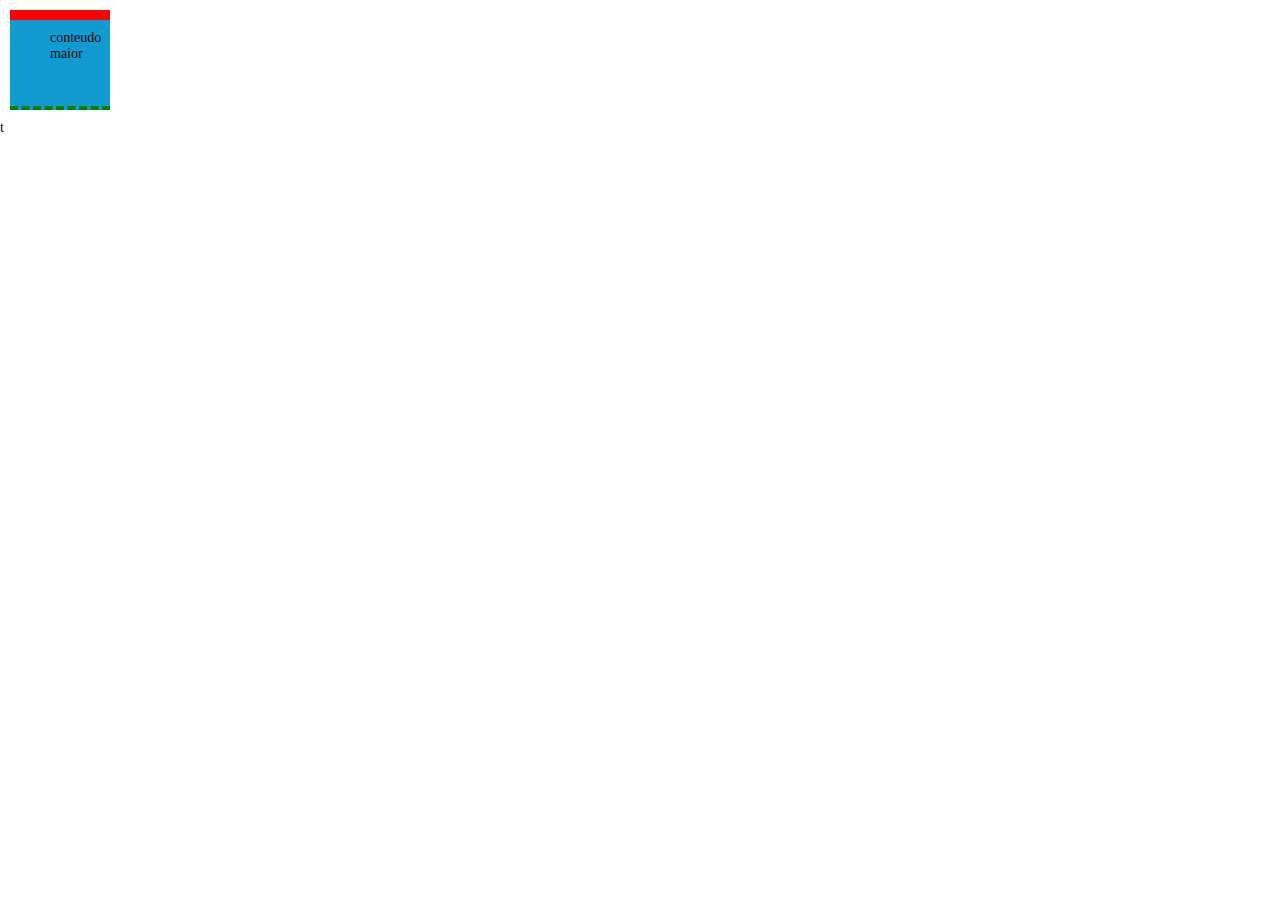
<file: box-model.html>
<!DOCTYPE html>
<html>
<head>
    <meta charset='utf-8'>
    <meta http-equiv='X-UA-Compatible' content='IE=edge'>
    <title>box-model</title>
    <meta name='viewport' content='width=device-width, initial-scale=1'>
    <link rel="stylesheet" href="./css/style.css">

</head>
<body>
            <!--AULA SOBRE BOX-MODEL-->
            <div class="box">
                conteudo maior
            </div>
        </div>
    
</body>
</html>t
</file>
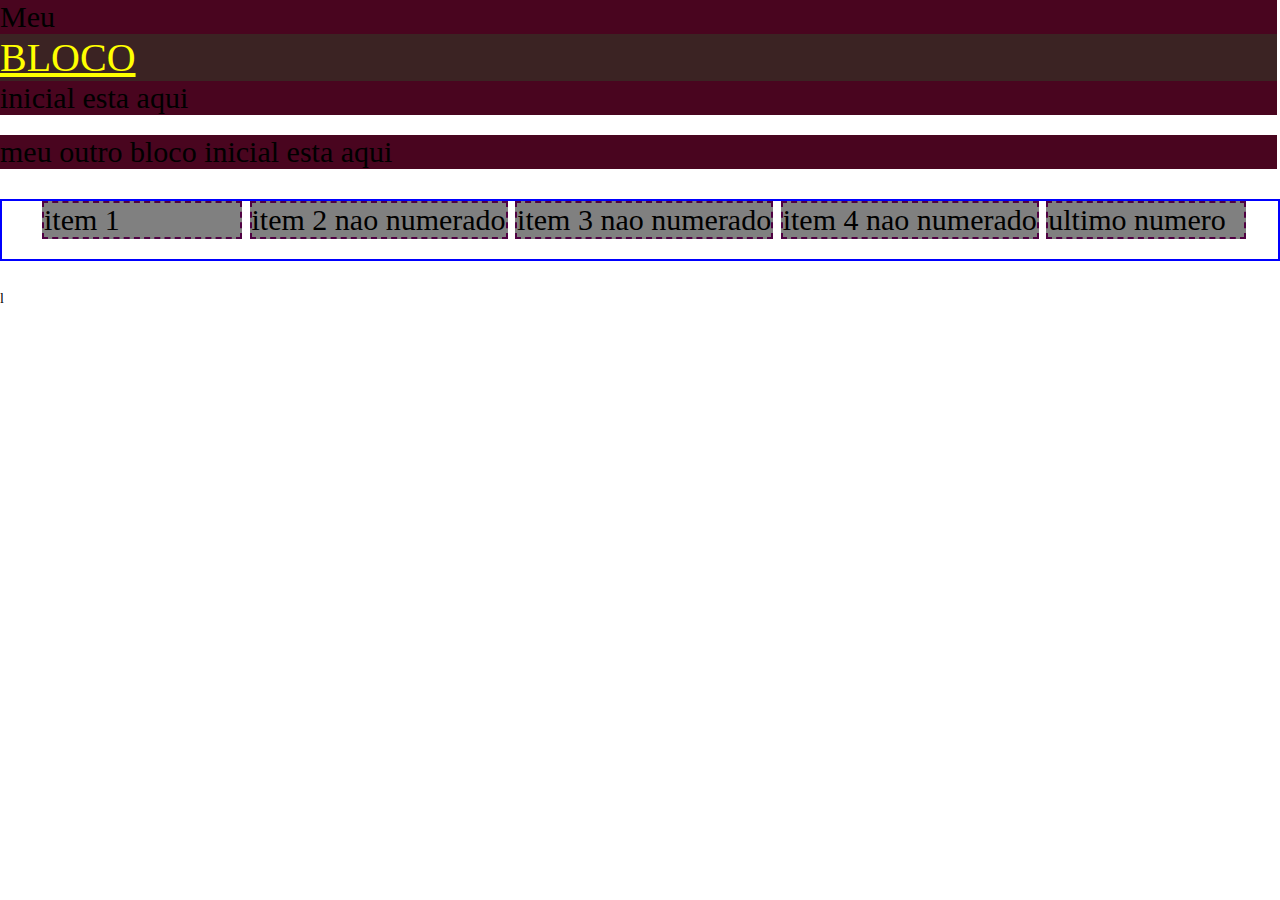
<file: display-mode.html>
<!DOCTYPE html>
<html>
<head>
    <meta charset='utf-8'>
    <meta http-equiv='X-UA-Compatible' content='IE=edge'>
    <title>display mode</title>
    <meta name='viewport' content='width=device-width, initial-scale=1'>
    <!-- CSS -->
    <link rel="stylesheet" href="./css/style.css">
</head>
<body>
    
        <!--AULA DE Display Mode-->
        <div class="bloco-inicial">
            Meu <span class="destaque">bloco</span> inicial esta aqui
        </div>
        <div class="bloco-inicial">
            meu outro bloco inicial esta aqui
        </div>

        <p class="escondido">EXEMPLOS DE MENU</p>
        <ul class="nav-menu">
            <li class="menu-items"> item 1 </li>
            <li class="menu-items"> item 2 nao numerado</li>
            <li class="menu-items"> item 3 nao numerado</li>
            <li class="menu-items"> item 4 nao numerado</li>
            <li class="menu-items"> ultimo numero</li>

        </ul>

</body>
</html>l
</file>
<file: css/style.css>
/*APRENDENDO SOBRE CORES AULA 1*/

/*
h1{
color:rgba(255, 0, 0, 0.445);
o rgba add mais uma propriedade onde podemos deixar tranparente, mas a cor ainda continua vermelho
}
h1{
color:#ff000041;
aqui temos a transparencia em hexadecimal
}

h1{
color:#ff00ff;
cor roxa
}
*/

/*h1{
    background-color:aqua;
color:#ff00ff;
width: 50%;
border: 9px dotted gray;

}
*/
* {
  box-sizing: border-box;
}
:root {
  font-size: 14px;
}

body {
  margin: 0;
  background-color: white;
}

h2 {
  width: 50%;
  font: clamp(2rem, 5vh, 3.6rem) / 1.1 "Nunito", sans-serif;

  font-weight: bold;
  text-align: center; /* se refere ao testo dentro do h2*/
  border: 9px solid red;
}
/*
p {
  background-color: black;
  color: white;
}
*/
span {
  font-size: 40px;
  font-family: "comic sans ms";
  color: yellow;
  text-decoration: underline;
  text-transform: uppercase; /*letras maiuscula*/
  display: inline-block;
  width: 100%;
  height: 100%;
  background-color: rgb(59, 35, 35);
}

ul {
  font-size: 30px;
  list-style: square;
}

ol {
  font-size: 40px;
  list-style: upper-latin;
  margin-left: 40px;
}

/*SOBRE ID E CLASSES*/

.conteudo {
  margin-left: 1rem;
}

#titulo-principal {
  margin-left: 5rem;
}
/*1 - 0 - 0 = este seletor vai ter peso 1000 por que vou selecionar ele pelo id/ pegou nao importantando a posição que esta no css */

#titulo-principal {
  color: aquamarine;
}
/* cascata e sobre escrever uma regra*/
/* 0 - 2 - 0 = seletor por duas classes , é peso somado, 2 classes peso 20, 3 classes peso 30*/
.titulo.titulo-pagna {
  color: #b66983;
  margin-left: 3rem;
} /*este seletor é mais especifico que os seletores abaixo/por que eu quero todos que tiverem essas duas classes*/
/* 0 - 1 - 0 = seletor por classe tem peso 10*/
.titulo-pagna {
  color: red;
  font-size: 5rem;
  border: 5px solid red;
}
/* 0 - 1 - 0 = seletor por classe tem peso 10*/
.titulo {
  color: green;
  border-style: dashed;
}
/* 0 - 0 -1> seletor por tag tem peso 1*/
/*h1{
    color: blue !important;
}*/

/* h1 { */
/* color: blue; */
/* } */

.titulo-generico {
  font-size: 40px;
  color: red;
}

.container-exemplo .titulo-generico {
  /*NAO IMPORTA O NIVEL, PEGUE TODOS OS ELEMENTOS QUE TEM O TITULO-GENERICO E APLIQUE AS REGRAS A SEGUIR*/
  font-size: 80px;
  color: #b263bd;
}

.meu-link {
  font-size: 40px;
  text-decoration: none;
}

.meu-link:hover {
  font-size: 50px;
  text-decoration: underline;
  background-color: brown;
}

.meu-link:link {
  color: green;
}

.meu-link:visited {
  color: #b66983;
}

.meu-link:active {
  /* quando se esta apertando ele*/
  font-size: 40px;
  color: #380315;
}

.meu-link:focus {
  /*aquilo que esta focado*/
  font-size: 90px;
  color: #050505;
}

#nome {
  font-size: 30px;
  color: #182b69;
  background: #130107;
}

#nome:focus {
  font-size: 90px;
  color: #49051f;
  background: #b66983;
}

/*outros seletores e pseudo classes*/

.nav-menu {
  border: 2px solid blue;
  list-style: none;
}

.menu-item {
  border: 2px dashed rgb(80, 1, 67);
  background-color: grey;
  margin-bottom: 20px;
}

/*EU NAO QUERO QUE MEU ULTIMO ITEM PEGUE O MARGIN-BOOTON*/

.menu-item:last-child {
  margin-bottom: 0px;
}

/*EU QUERO QUE MEU PRIMEIRO ITEM DA MINHA LISTA PEGUE A FORMATAÇÃO*/

.menu-item:first-child {
  color: red;
}

/*EU QUERO PEGAR MEU 3 FILHO*/

.menu-item:nth-child(3) {
  background: green;
}

/*EU QUERO QUE A PARTIR DO 2 ITEM RECEBA AS FORMATAÇÕES A SEGUIR*/

.menu-item:nth-child(n + 2) {
  font-weight: bold;
}

/*SELETORES DE ATRIBUTOS*/
/*QUERO SELECIONAR ALGUM FORMULARIO PELO TIPO, NUMERO, TEXTO, E AFINS*/
.meu-input[type="number"] {
  font-size: 70px;
  background-color: black;
  color: rgb(231, 229, 229);
  margin-bottom: 30px;
}
/*AULA DE DISPLAY MODE*/
.bloco-inicial {
  /*por padrao bloco*/
  font-size: 30px;
  background: #49051f;
  display: block;
  margin-bottom: 20px;
  margin-right: 3px;
}
/*
span
    font-size: 40px;
    font-family:"comic sans ms" ;
    color:yellow;
    text-decoration: underline;
    text-transform:uppercase;letras maiuscula
    display:inline; por padrao 
}*/

.menu-items {
  border: 2px dashed rgb(80, 1, 67);
  background-color: grey;
  margin-bottom: 20px;
  display: inline-block;
  font-size: 30px;
  min-width: 200px;
}

.escondido {
  font-size: 1rem;
  color: #0d4e68;
  display: none;
}

/*AULA DE BOX-MODEL*/

.box {
  width: 100px;
  height: 100px;
  background-color: #119bd1;
  /*border: 10px solid red;*/
  /*padding: 10px;
padding-top: 40px;
padding-left: 5px;
padding-right: 10px;
padding-bottom: 20px;
*/
  padding: 10px 40px;
  margin: 10px;

  border-top: 10px solid red;

  border-bottom: 4px dashed green;
}
/*AULA DE LAYOUTS-FLOAT-POSITION*/
/* EXEMPLO 1 */
.wrapper {
  /*display: block; por padrao temos o display block por ser uma div*/
  background-color: #0202297c;
  font-size: 1.5rem;
  width: 50rem;

  text-align: center;
  margin: 0 auto;
}

.wrapper p {
  margin-top: 0;
}

.wrapper .gatinho {
  float: left;
  /* aqui meus elementos estao flutuando.
border:3px solid magenta; 

margin-right: 10px;
margin-bottom: 10px;
*/
  margin: 0 20px 10px 0;
}
.wrapper .clear {
  /*aqui eu mandei que meus elementos parem de flutuar.
  clear: both;*/
}
.wrapper .gatinho2 {
  float: right;
}

.wrapper::after {
  /* aqui eu nao quero que tenha algum conteudo */
  content: "";
  display: table;
  /* se utilizar float sempre utilize clear, é o que possibilita meu fluxo do elemento volte ao normal/ é clear:both,por que eu to limpando tando embaixo quanto nas laterais */
  clear: both;
}

/* EXEMPLOS DE LAYOUT */
/* EXEMPLO 2 */
.wrapper2 {
  /*display: block; por padrao temos o display block por ser uma div*/
  background-color: #f7cd75d5;
  font-size: 1.5rem;
  width: 50rem;

  text-align: center;
  margin: 20px auto;
}

.box-1 {
  width: 200px;
  height: 200px;
}

.red {
  background-color: red;
  float: right;
}

.blue {
  background-color: blue;
  float: right;
}

.green {
  background-color: green;
  float: right;
}
/* WRAPPER 3 */
/* EXEMPLO 3 */
.wrapper3 {
  /*display: block; por padrao temos o display block por ser uma div*/
  background-color: #f7cd75d5;
  font-size: 1.5rem;
  width: 80%;

  /* text-align: center; */
  margin: 20px auto;
}

.wrapper3::after {
  /* aqui eu nao quero que tenha algum conteudo */
  content: "";
  display: table;
  /* se utilizar float sempre utilize clear, é o que possibilita meu fluxo do elemento volte ao normal/ é clear:both,por que eu to limpando tando embaixo quanto nas laterais */
  clear: both;
}

.service {
  width: 31%;
  border: 1px solid blue;
  float: left;
  min-height: 200px;
  margin: auto 1%;
  padding: 1%;
}
/* exemplo 4 */
.wrapper4 {
  border: 2px solid blue;
  padding: 40px;
  margin-top: 40px;
  position: relative;
}
/* 
.filha{
  position:relative;
  background-color:red;
  padding:20px;
top:20px;
left:20px;
/* } */
/* existe tambem o position:fixed; que mesmo que tenha rolamento ele permanece fixo na pagina, ideial para barras laterais */
.filha {
  position: absolute;
  background-color: red;
  padding: 20px;
  top: 500px;
  left: 20px;
}

/* Layouts em CSS - Design Responsivo, Imagens Fluídas e Media Queries */
/* imagem responsivo */
.wrapper5 {
  width: 600px;
}
.gatinho-responsivo {
  max-width: 100%;
  height: auto;
}

/* MEDIA QUERIES */
/* esses sao os valores padroes para as max-width: */

@media (max-width: 1200px) {
  body{background-color:red;}
  }
  

@media (max-width: 1024px) {
body{background-color:green;}
.service{
  width: 40%;
  margin-left:5%;

}
}

@media (max-width: 760px) {
  body{background-color:blue;
  }
  .gatinho-responsivo{
    display:none;

  }  
.service{
  width:100%;
  font-family:verdana;
  background:rgb(14, 228, 199);
}

}
  
  @media (max-width: 480px) {
    body{background-color:yellow;}
  }
</file>
